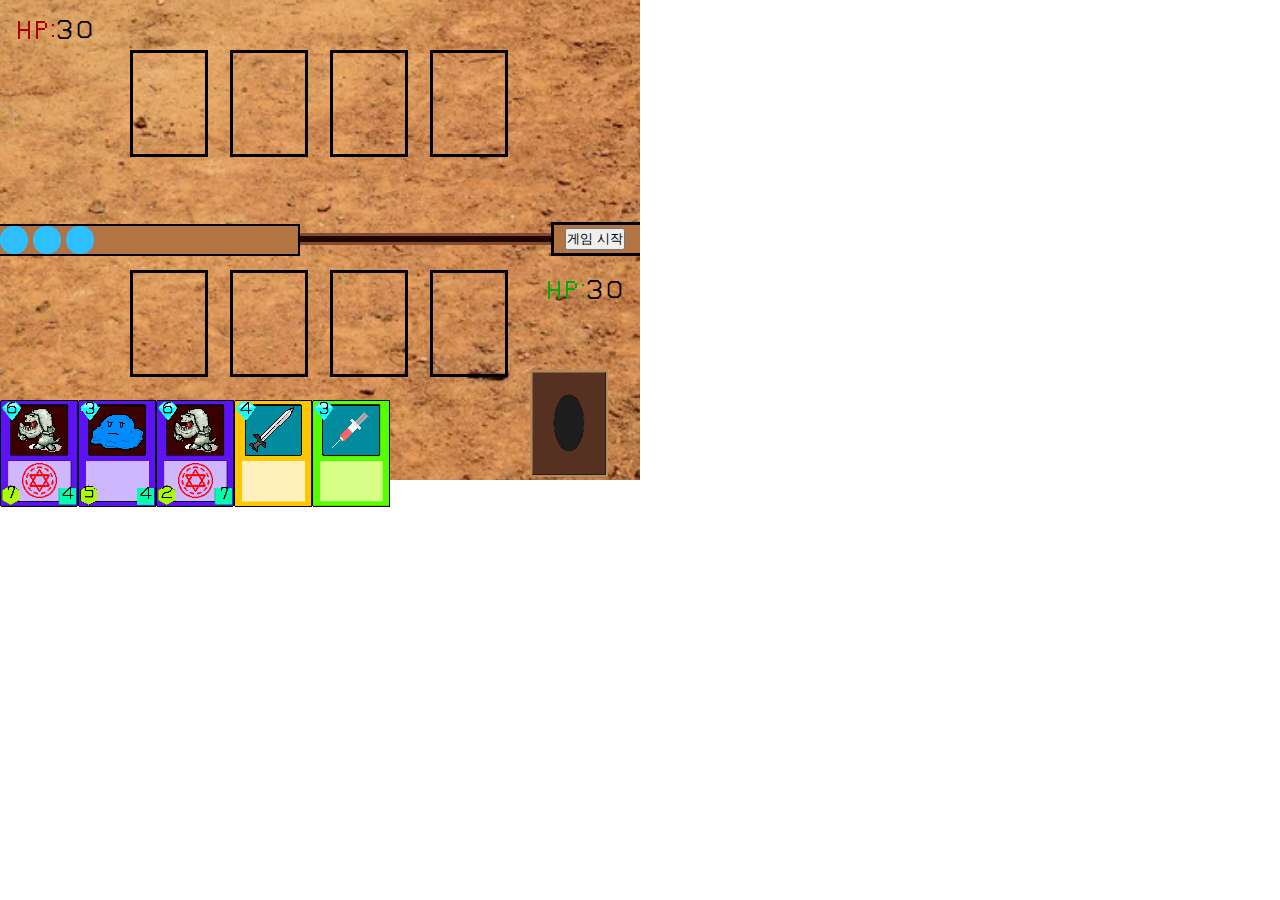
<file: JavaScriptCardGameProject/index.html>
<!DOCTYPE html>
<html lang="en">
<link rel="stylesheet" href="extention.css">
<head>
    <meta charset="UTF-8">
    <meta http-equiv="X-UA-Compatible" content="IE=edge">
    <meta name="viewport" content="width=device-width, initial-scale=1.0">
    
    <title>하수스톤</title>
    <body onresize="parent.resizeTo(640,480)" onload="parent.resizeTo(640,480)"></body>
    <style>
    </style>
</head>
<body>
    <div class ="background">
        <div class="cost">
            <div class="back"><img src = "640_480.png"/></div>
            <div class="b1"><img id = "b1_img" src="01_background1.png"/></div>
            <div class="b2"><img id = "b2_img"src="02_background1.png"/></div>
            <div class="b3"><img id = "b3_img"src="03_background1.png"/></div>
            <div class="b4"><img id = "b4_img"src="non_background.png"/></div>
            <div class="b5"><img id = "b5_img"src="non_background.png"/></div>
            <div class="b6"><img id = "b6_img"src="non_background.png"/></div>
            <div class="b7"><img id = "b7_img"src="non_background.png"/></div>
            <div class="b8"><img id = "b8_img"src="non_background.png"/></div>
            <div class="b9"><img id = "b9_img"src="non_background.png"/></div>
            <div class = "Field1" onclick="ButtonDown.instance.FieldCardSelect(0)">
                <div class="card"><img id = "FieldCard1ImgID" src="Field_Empty.png"/>
                    <div class = "cCost"><img id = "fc1cost" src = "non.png"style = "width:12px;heigth:12px"/>
                    </div>
                    <div class = "hp"><img id = "fc1hp" src = "non.png"style = "width:12px;heigth:12px"/>
                    </div>
                    <div class = "atk"><img id = "fc1atk" src = "non.png"style = "width:12px;heigth:12px"/>
                    </div>
                    <div class = "effect"><img id = "fc1effect" src = "non.png"style = "width:35px;heigth:35px"/>
                    </div>
                </div>
            </div>
            <div class = "Field2" onclick="ButtonDown.instance.FieldCardSelect(1)">
                <div class="card"><img id = "FieldCard2ImgID" src="Field_Empty.png"/>
                    <div class = "cCost"><img id = "fc2cost" src = "non.png"style = "width:12px;heigth:12px"/>
                    </div>
                    <div class = "hp"><img id = "fc2hp" src = "non.png"style = "width:12px;heigth:12px"/>
                    </div>
                    <div class = "atk"><img id = "fc2atk" src = "non.png"style = "width:12px;heigth:12px"/>
                    </div>
                    <div class = "effect"><img id = "fc2effect" src = "non.png"style = "width:35px;heigth:35px"/>
                    </div>
                </div>
            </div>
            <div class = "Field3" onclick="ButtonDown.instance.FieldCardSelect(2)">
                <div class="card"><img id = "FieldCard3ImgID" src="Field_Empty.png"/>
                    <div class = "cCost"><img id = "fc3cost" src = "non.png"style = "width:12px;heigth:12px"/>
                    </div>
                    <div class = "hp"><img id = "fc3hp" src = "non.png"style = "width:12px;heigth:12px"/>
                    </div>
                    <div class = "atk"><img id = "fc3atk" src = "non.png"style = "width:12px;heigth:12px"/>
                    </div>
                    <div class = "effect"><img id = "fc3effect" src = "non.png"style = "width:35px;heigth:35px"/>
                    </div>
                </div>
            </div>
            <div class = "Field4" onclick="ButtonDown.instance.FieldCardSelect(3)">
                <div class="card"><img id = "FieldCard4ImgID" src="Field_Empty.png"/>
                    <div class = "cCost"><img id = "fc4cost" src = "non.png"style = "width:12px;heigth:12px"/>
                    </div>
                    <div class = "hp"><img id = "fc4hp" src = "non.png"style = "width:12px;heigth:12px"/>
                    </div>
                    <div class = "atk"><img id = "fc4atk" src = "non.png"style = "width:12px;heigth:12px"/>
                    </div>
                    <div class = "effect"><img id = "fc4effect" src = "non.png"style = "width:35px;heigth:35px"/>
                    </div>
                </div>
            </div>

            <div class = "NField1" onclick="ButtonDown.instance.NFieldCardSelect(0)">
                <div class="card"><img id = "NPCFieldCard1ImgID" src="Field_Empty.png"/>
                    <div class = "cCost"><img id = "nfc1cost" src = "non.png"style = "width:12px;heigth:12px"/>
                    </div>
                    <div class = "hp"><img id = "nfc1hp" src = "non.png"style = "width:12px;heigth:12px"/>
                    </div>
                    <div class = "atk"><img id = "nfc1atk" src = "non.png"style = "width:12px;heigth:12px"/>
                    </div>
                    <div class = "effect"><img id = "nfc1effect" src = "non.png"style = "width:35px;heigth:35px"/>
                    </div>
                </div>
            </div>
            <div class = "NField2" onclick="ButtonDown.instance.NFieldCardSelect(1)">
                <div class="card"><img id = "NPCFieldCard2ImgID" src="Field_Empty.png"/>
                    <div class = "cCost"><img id = "nfc2cost" src = "non.png"style = "width:12px;heigth:12px"/>
                    </div>
                    <div class = "hp"><img id = "nfc2hp" src = "non.png"style = "width:12px;heigth:12px"/>
                    </div>
                    <div class = "atk"><img id = "nfc2atk" src = "non.png"style = "width:12px;heigth:12px"/>
                    </div>
                    <div class = "effect"><img id = "nfc2effect" src = "non.png"style = "width:35px;heigth:35px"/>
                    </div>
                </div>
            </div>
            <div class = "NField3" onclick="ButtonDown.instance.NFieldCardSelect(2)">
                <div class="card"><img id = "NPCFieldCard3ImgID" src="Field_Empty.png"/>
                    <div class = "cCost"><img id = "nfc3cost" src = "non.png"style = "width:12px;heigth:12px"/>
                    </div>
                    <div class = "hp"><img id = "nfc3hp" src = "non.png"style = "width:12px;heigth:12px"/>
                    </div>
                    <div class = "atk"><img id = "nfc3atk" src = "non.png"style = "width:12px;heigth:12px"/>
                    </div>
                    <div class = "effect"><img id = "nfc3effect" src = "non.png"style = "width:35px;heigth:35px"/>
                    </div>
                </div>
            </div>
            <div class = "NField4" onclick="ButtonDown.instance.NFieldCardSelect(3)">
                <div class="card"><img id = "NPCFieldCard4ImgID" src="Field_Empty.png"/>
                    <div class = "cCost"><img id = "nfc4cost" src = "non.png"style = "width:12px;heigth:12px"/>
                    </div>
                    <div class = "hp"><img id = "nfc4hp" src = "non.png"style = "width:12px;heigth:12px"/>
                    </div>
                    <div class = "atk"><img id = "nfc4atk" src = "non.png"style = "width:12px;heigth:12px"/>
                    </div>
                    <div class = "effect"><img id = "nfc4effect" src = "non.png"style = "width:35px;heigth:35px"/>
                    </div>
                </div>
            </div>

            <div class="hand1" onclick="ButtonDown.instance.changeImg(1)">
                <div class="card"><img id = "handCard1ImgID" src="mob1.png"/>
                    <div class = "cCost"><img id = "c1cost" src = "n5.png"style = "width:12px;heigth:12px"/>
                    </div>
                    <div class = "hp"><img id = "c1hp" src = "n5.png"style = "width:12px;heigth:12px"/>
                    </div>
                    <div class = "atk"><img id = "c1atk" src = "n5.png"style = "width:12px;heigth:12px"/>
                    </div>
                    <div class = "effect"><img id = "c1effect" src = "non.png"style = "width:35px;heigth:35px"/>
                    </div>
                </div>
            </div>
            <div class="hand2"onclick="ButtonDown.instance.changeImg(2)">
                <div class="card"><img id = "handCard2ImgID" src="mob2.png"/>
                    <div class = "cCost"><img id = "c2cost" src = "n5.png"style = "width:12px;heigth:12px"/>
                    </div>
                    <div class = "hp"><img id = "c2hp" src = "n5.png"style = "width:12px;heigth:12px"/>
                    </div>
                    <div class = "atk"><img id = "c2atk" src = "n5.png"style = "width:12px;heigth:12px"/>
                    </div>
                    <div class = "effect"><img id = "c2effect" src = "non.png"style = "width:35px;heigth:35px"/>
                    </div>
                </div>
            </div>
            <div class="hand3"onclick="ButtonDown.instance.changeImg(3)">
                <div class="card"><img id = "handCard3ImgID" src="mob3.png"/>
                    <div class = "cCost"><img id = "c3cost" src = "n5.png"style = "width:12px;heigth:12px"/>
                    </div>
                    <div class = "hp"><img id = "c3hp" src = "n5.png"style = "width:12px;heigth:12px"/>
                    </div>
                    <div class = "atk"><img id = "c3atk" src = "n5.png"style = "width:12px;heigth:12px"/>
                    </div>
                    <div class = "effect"><img id = "c3effect" src = "non.png"style = "width:35px;heigth:35px"/>
                    </div>
                </div>
            </div>
            <div class="hand4"onclick="ButtonDown.instance.changeImg(4)">
                <div class="card"><img id = "handCard4ImgID" src="mob4.png"/>
                    <div class = "cCost"><img id = "c4cost" src = "n5.png"style = "width:12px;heigth:12px"/>
                    </div>
                    <div class = "hp"><img id = "c4hp" src = "n5.png"style = "width:12px;heigth:12px"/>
                    </div>
                    <div class = "atk"><img id = "c4atk" src = "n5.png"style = "width:12px;heigth:12px"/>
                    </div>
                    <div class = "effect"><img id = "c4effect" src = "non.png"style = "width:35px;heigth:35px"/>
                    </div>
                </div>
            </div>
            <div class="hand5"onclick="ButtonDown.instance.changeImg(5)">
                <div class="card"><img id = "handCard5ImgID" src="mob5.png"/>
                    <div class = "cCost"><img id = "c5cost" src = "n5.png"style = "width:12px;heigth:12px"/>
                    </div>
                    <div class = "hp"><img id = "c5hp" src = "n5.png"style = "width:12px;heigth:12px"/>
                    </div>
                    <div class = "atk"><img id = "c5atk" src = "n5.png"style = "width:12px;heigth:12px"/>
                    </div>
                    <div class = "effect"><img id = "c5effect" src = "non.png"style = "width:35px;heigth:35px"/>
                    </div>
                </div>
            </div>
            <div class="deck"onclick="ButtonDown.instance.DeckSelect()">
                <div class="deckCard_back"><img id = "deckCard1Img" src="card_back.png"/>
                </div>
                <div class="deckCard_front"><img id = "deckCard2Img" src="card_back.png"/>
                </div>
            </div>
            <div class = "PlayerHP">
                <div class="HP"><img id = "HP" src="hp_green.png"/></div>
                <div class="fHP"><img id = "front" src="n3.png"style = "width:19px;heigth:19px"/></div>
                <div class="rHP"><img id = "rear" src="n0.png"style = "width:19px;heigth:19px"/></div>
            </div>
            <div class = "NPCHP">
                <div class="HP"><img id = "nHP" src="hp_red.png"/></div>
                <div class="fHP"><img id = "nfront" src="n3.png"style = "width:19px;heigth:19px"/></div>
                <div class="rHP"><img id = "nrear" src="n0.png"style = "width:19px;heigth:19px"/></div>
            </div>
        </div>
    </div>
    <div>
        <button class="btn">게임 시작</button>
    </div>
    <script type="text/javascript" src="func.js"></script>
</body>
</html>
</file>
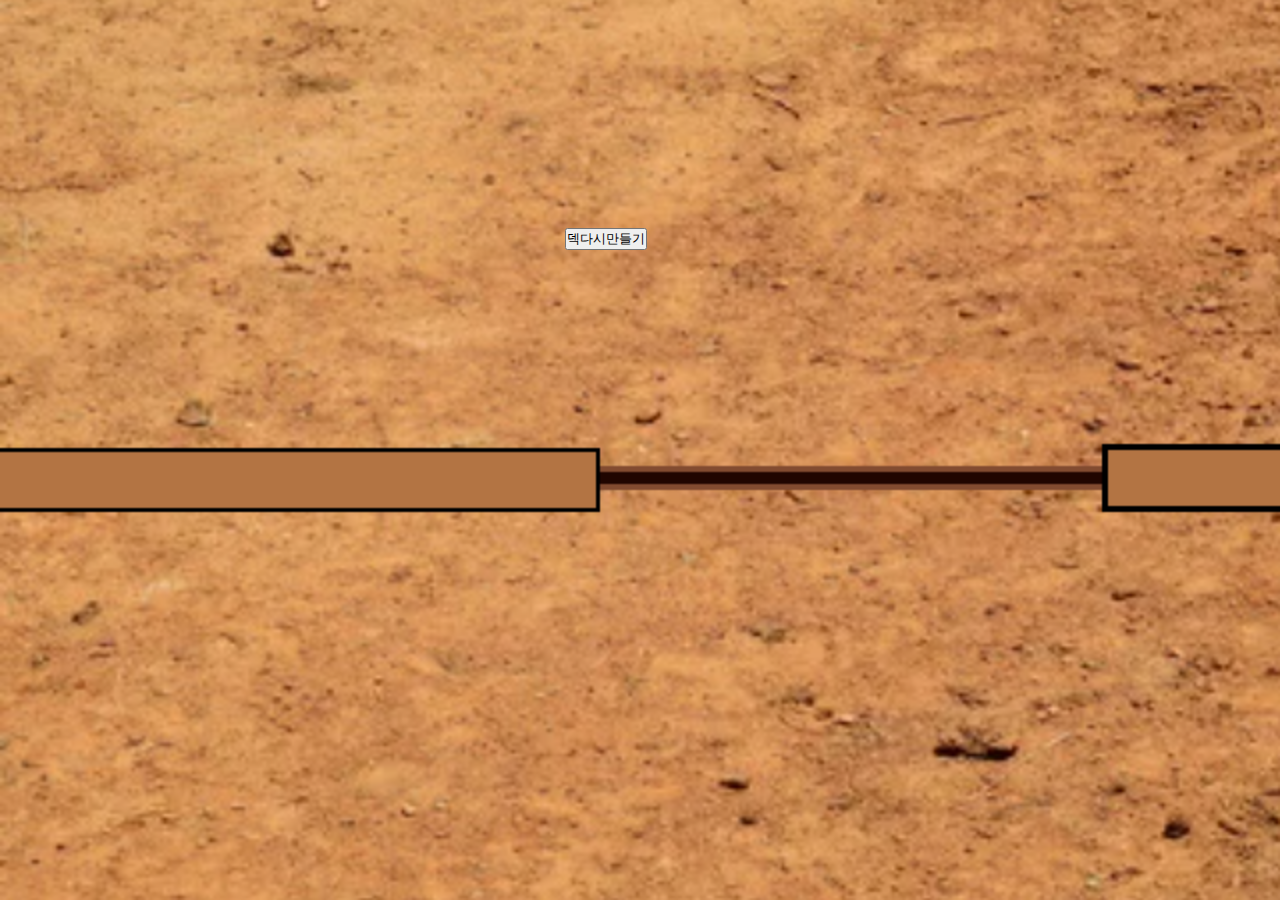
<file: JavaScriptCardGameProject/Execution.html>
<!DOCTYPE html>
<link rel="stylesheet" href="extention.css">
<html>
    <head>
        <meta charset="UTF-8">
        <style>
            body{
        background-image: url("640_480.png");
        background-repeat: no-repeat;
        background-size: cover;
    }
        </style>
    </head>
<body>
    <div>
        <button class="btn">덱다시만들기</button>
    </div>
    <script type="text/javascript" src="func.js"></script>
</body>
</html>
</file>
<file: JavaScriptCardGameProject/extention.css>
*{margin:0;padding:0}
.btn{
    position: absolute;
    top:228px;
    left: 565px;
}
.container{
    width: 186;
    margin: 100px auto 0;
}
.background{
    width: 640;
    margin: auto;
    position: relative;
}
.cost{
    float:left;
    width: 640px;
    height: 480px;
    margin: 0;
    position: relative;
}
.back{
    position: absolute;
    top:0;
    left:0;
}
.b1{
    position: absolute;
    top:0;
    left:0;
}
.b2{
    position: absolute;
    top:0;
    left:0;
}
.b3{
    position: absolute;
    top:0;
    left:0;
}
.b4{
    position: absolute;
    top:0;
    left:0;
}
.b5{
    position: absolute;
    top:0;
    left:0;
}
.b6{
    position: absolute;
    top:0;
    left:0;
}
.b7{
    position: absolute;
    top:0;
    left:0;
}
.b8{
    position: absolute;
    top:0;
    left:0;
}.b9{
    position: absolute;
    top:0;
    left:0;
}
.hand1{
    float:left;
    width: 78px;
    height: 107px;
    top: 400px;
    position: relative;
}
.hand2{
    float:left;
    width: 78px;
    height: 107px;
    top: 400px;
    position: relative;
}
.hand3{
    float:left;
    width: 78px;
    height: 107px;
    top: 400px;
    position: relative;
}
.hand4{
    float:left;
    width: 78px;
    height: 107px;
    top: 400px;
    position: relative;
}
.hand5{
    float:left;
    width: 78px;
    height: 107px;
    top: 400px;
    position: relative;
}
.Field1{
    float:left;
    width: 78px;
    height: 107px;
    top: 270px;
    left: 130px;
    position: absolute;
}
.Field2{
    float:left;
    width: 78px;
    height: 107px;
    top: 270px;
    left: 230px;
    position: absolute;
}
.Field3{
    float:left;
    width: 78px;
    height: 107px;
    top: 270px;
    left: 330px;
    position: absolute;
}
.Field4{
    float:left;
    width: 78px;
    height: 107px;
    top: 270px;
    left: 430px;
    position: absolute;
}
.PlayerHP{
    float:left;
    width: 40px;
    height: 20px;
    top: 280px;
    left: 545px;
    position: absolute;
}
.NPCHP{
    float:left;
    width: 40px;
    height: 20px;
    top: 20px;
    left: 15px;
    position: absolute;
}
.HP{
    position: absolute;
    top: 0px;
    left: 0px;
}
.fHP{
    position: absolute;
    top: 0px;
    left: 40px;
}
.rHP{
    position: absolute;
    top: 0px;
    left: 60px;
}
.NField1{
    float:left;
    width: 78px;
    height: 107px;
    top: 50px;
    left: 130px;
    position: absolute;
}
.NField2{
    float:left;
    width: 78px;
    height: 107px;
    top: 50px;
    left: 230px;
    position: absolute;
}
.NField3{
    float:left;
    width: 78px;
    height: 107px;
    top: 50px;
    left: 330px;
    position: absolute;
}
.NField4{
    float:left;
    width: 78px;
    height: 107px;
    top: 50px;
    left: 430px;
    position: absolute;
}
.deck{
    float:left;
    width: 78px;
    height: 107px;
    top: 370px;
    left: 530px;
    position: absolute;
}
.card{
    position: absolute;
    width: 78px;
    height: 107px;
    top:0;
    left:0;
}
.deckCard_back{
    position: absolute;
    width: 78px;
    height: 107px;
    top:0;
    left:0;
}
.deckCard_front{
    position: absolute;
    width: 78px;
    height: 107px;
    top:0;
    left:0;
}
.cCost{
    position: absolute;
    top: 0px;
    left: 6px;
}
.hp{
    position: absolute;
    top: 84px;
    left: 5px;
}
.atk{
    position: absolute;
    top: 85px;
    left: 62px;
}
.effect{
    position: absolute;
    top: 63px;
    left: 22px;
}
.hand1:hover .card{transform: translateY(-35px);}
.hand2:hover .card{transform: translateY(-35px);}
.hand3:hover .card{transform: translateY(-35px);}
.hand4:hover .card{transform: translateY(-35px);}
.hand5:hover .card{transform: translateY(-35px);}
.deck:hover .deckCard_front{transform: translate3d(-5px,-5px,0);}

.Field1:hover .card{transform: translate3d(-5px,-5px,0);}
.Field2:hover .card{transform: translate3d(-5px,-5px,0);}
.Field3:hover .card{transform: translate3d(-5px,-5px,0);}
.Field4:hover .card{transform: translate3d(-5px,-5px,0);}

.card{transform: translateX(0px);transition: all 0.8s ease;}
.card{transform: translateX(0px);transition: all 0.8s ease;}
.card{transform: translateX(0px);transition: all 0.8s ease;}
.card{transform: translateX(0px);transition: all 0.8s ease;}
.card{transform: translateX(0px);transition: all 0.8s ease;}
</file>
